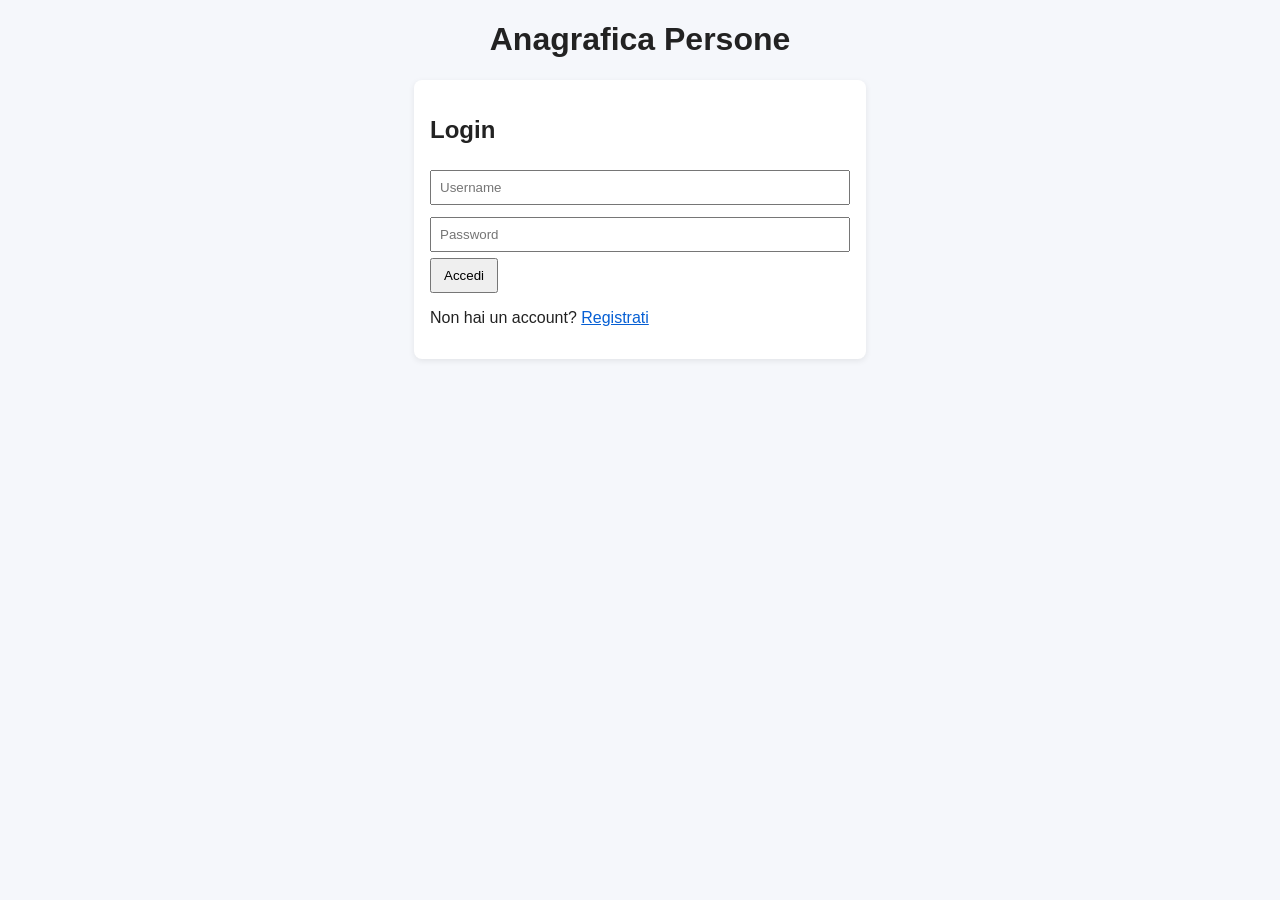
<file: index.html>
<!doctype html>
<html>
<head>
  <meta charset="utf-8">
  <title>Anagrafica Persone - Login</title>
  <link rel="stylesheet" href="style.css">
</head>
<body>
  <h1>Anagrafica Persone</h1>
  <div class="box">
    <h2>Login</h2>
    <form method="POST" action="login.php">
      <input type="text" name="username" placeholder="Username" required><br>
      <input type="password" name="password" placeholder="Password" required><br>
      <button type="submit">Accedi</button>
    </form>
    <p>Non hai un account? <a href="registro.html">Registrati</a></p>
  </div>
</body>
</html>
</file>
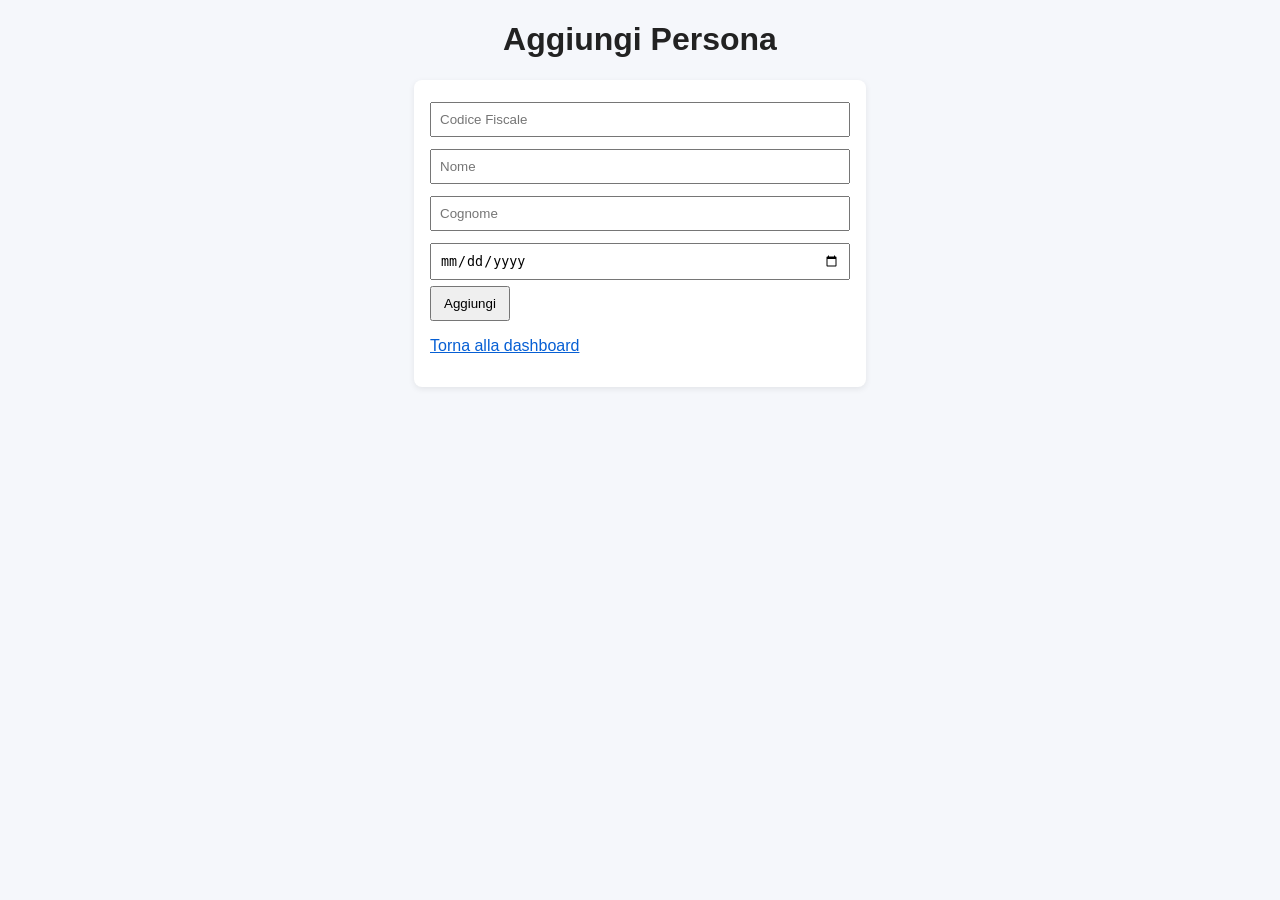
<file: aggiungi_persona.html>
<!doctype html><html><head><meta charset="utf-8"><title>Aggiungi Persona</title><link rel="stylesheet" href="style.css"></head><body>
<h1>Aggiungi Persona</h1>
<div class="box">
<form method="POST" action="aggiungi_persona.php">
  <input type="text" name="cf" placeholder="Codice Fiscale" required><br>
  <input type="text" name="nome" placeholder="Nome" required><br>
  <input type="text" name="cognome" placeholder="Cognome" required><br>
  <input type="date" name="data_nascita" required><br>
  <button type="submit">Aggiungi</button>
</form>
<p><a href="dashboard.php">Torna alla dashboard</a></p>
</div>
</body></html>
</file>
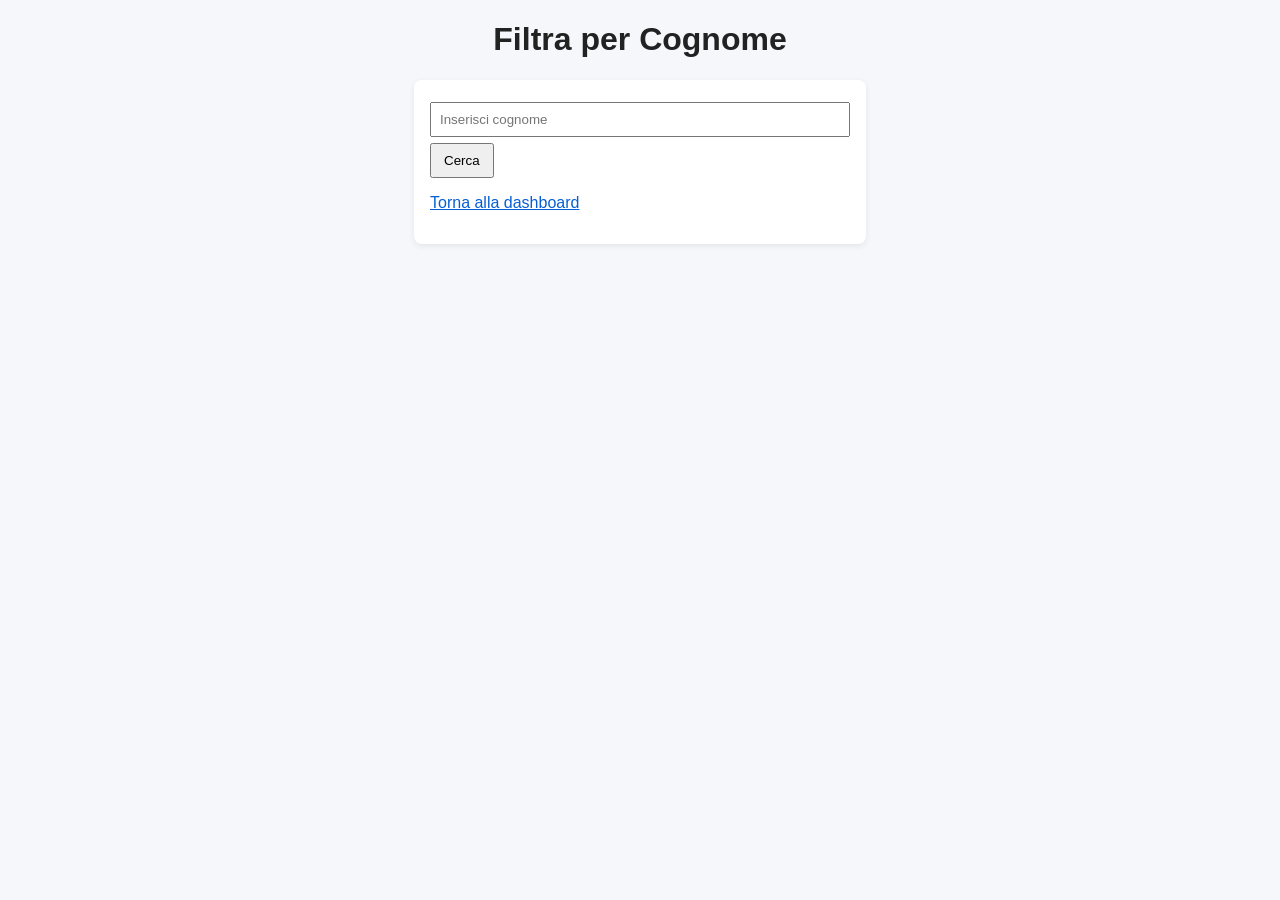
<file: filtro_cognome.html>
<!doctype html><html><head><meta charset="utf-8"><title>Filtro Cognome</title><link rel="stylesheet" href="style.css"></head><body>
<h1>Filtra per Cognome</h1>
<div class="box">
<form method="GET" action="filtro_cognome.php">
  <input type="text" name="cognome" placeholder="Inserisci cognome" required><br>
  <button type="submit">Cerca</button>
</form>
<p><a href="dashboard.php">Torna alla dashboard</a></p>
</div>
</body></html>
</file>
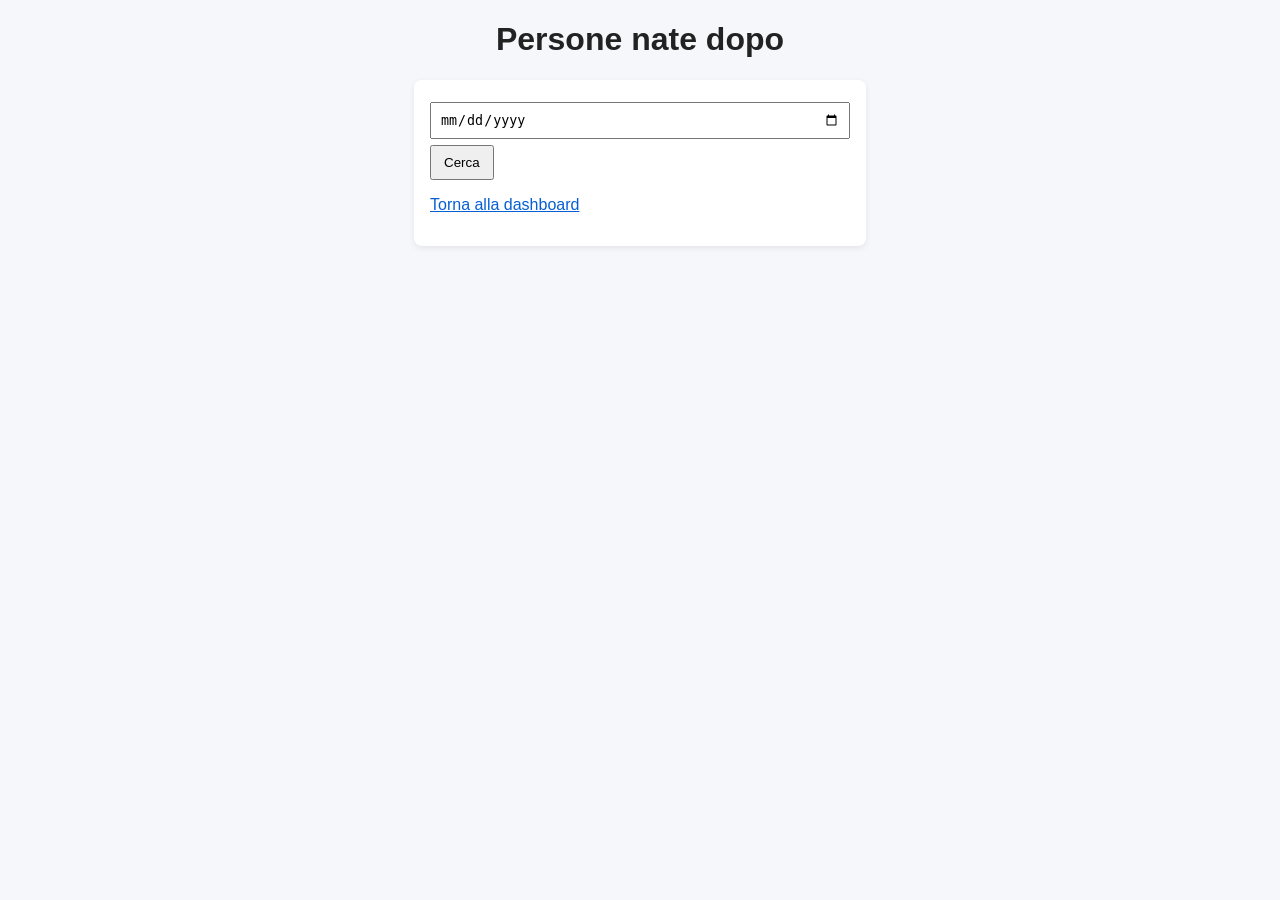
<file: filtro_data.html>
<!doctype html><html><head><meta charset="utf-8"><title>Filtro Data</title><link rel="stylesheet" href="style.css"></head><body>
<h1>Persone nate dopo</h1>
<div class="box">
<form method="GET" action="filtro_data.php">
  <input type="date" name="data" required><br>
  <button type="submit">Cerca</button>
</form>
<p><a href="dashboard.php">Torna alla dashboard</a></p>
</div>
</body></html>
</file>
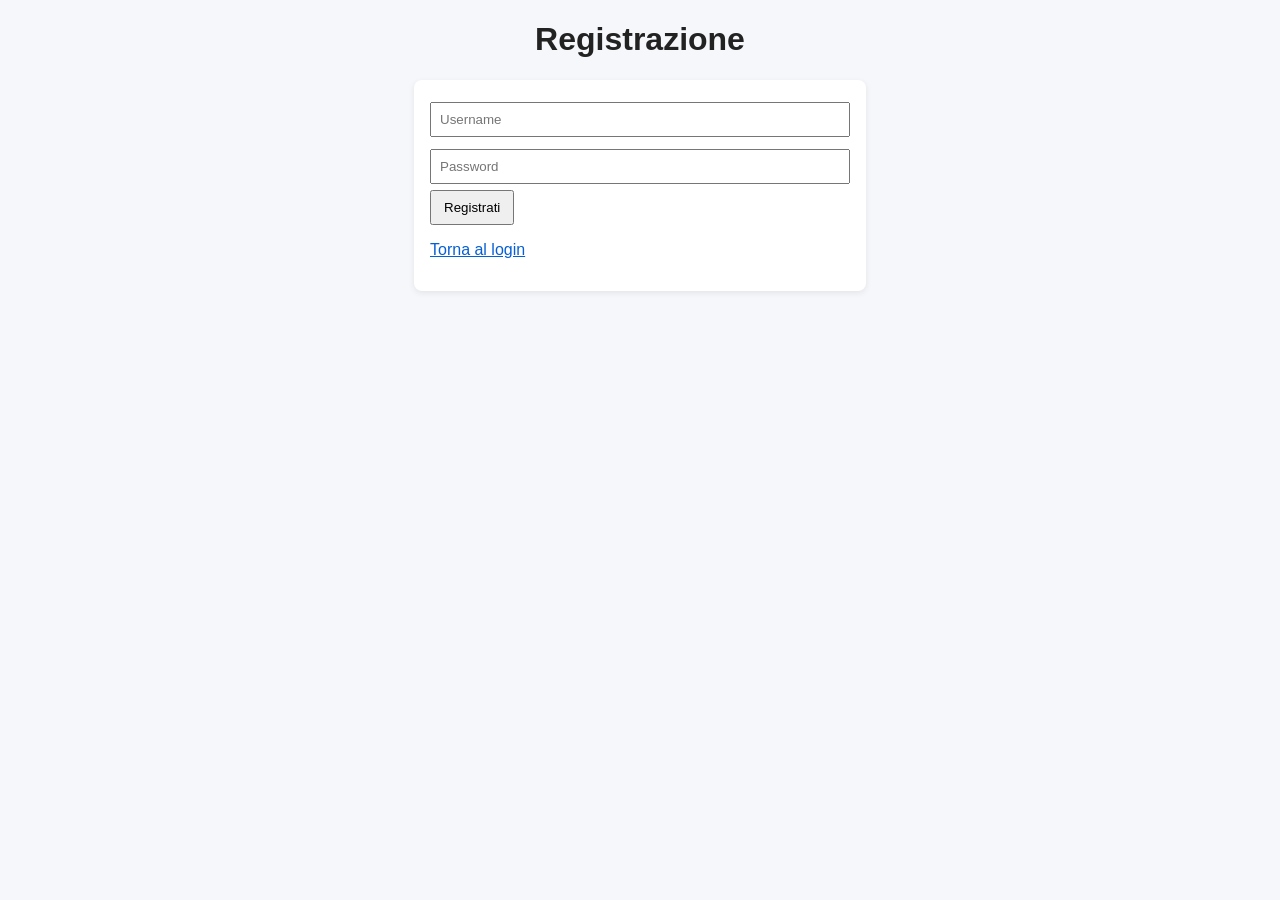
<file: registro.html>
<!doctype html>
<html>
<head><meta charset="utf-8"><title>Registrazione</title><link rel="stylesheet" href="style.css"></head>
<body>
  <h1>Registrazione</h1>
  <div class="box">
  <form method="POST" action="registro.php">
    <input type="text" name="username" placeholder="Username" required><br>
    <input type="password" name="password" placeholder="Password" required><br>
    <button type="submit">Registrati</button>
  </form>
  <p><a href="index.html">Torna al login</a></p>
  </div>
</body>
</html>
</file>
<file: style.css>
body { font-family: Arial, sans-serif; background:#f5f7fb; color:#222; }
h1 { text-align:center; }
.box { max-width:420px; margin:20px auto; padding:16px; background:#fff; border-radius:8px; box-shadow:0 2px 6px rgba(0,0,0,0.08); }
input[type=text], input[type=password], input[type=date] { width:100%; padding:8px; margin:6px 0; box-sizing:border-box; }
button { padding:8px 12px; cursor:pointer; }
a { color:#065fd4; }
form.inline { display:flex; gap:8px; align-items:center; }
.list { max-width:760px; margin:12px auto; }
</file>
